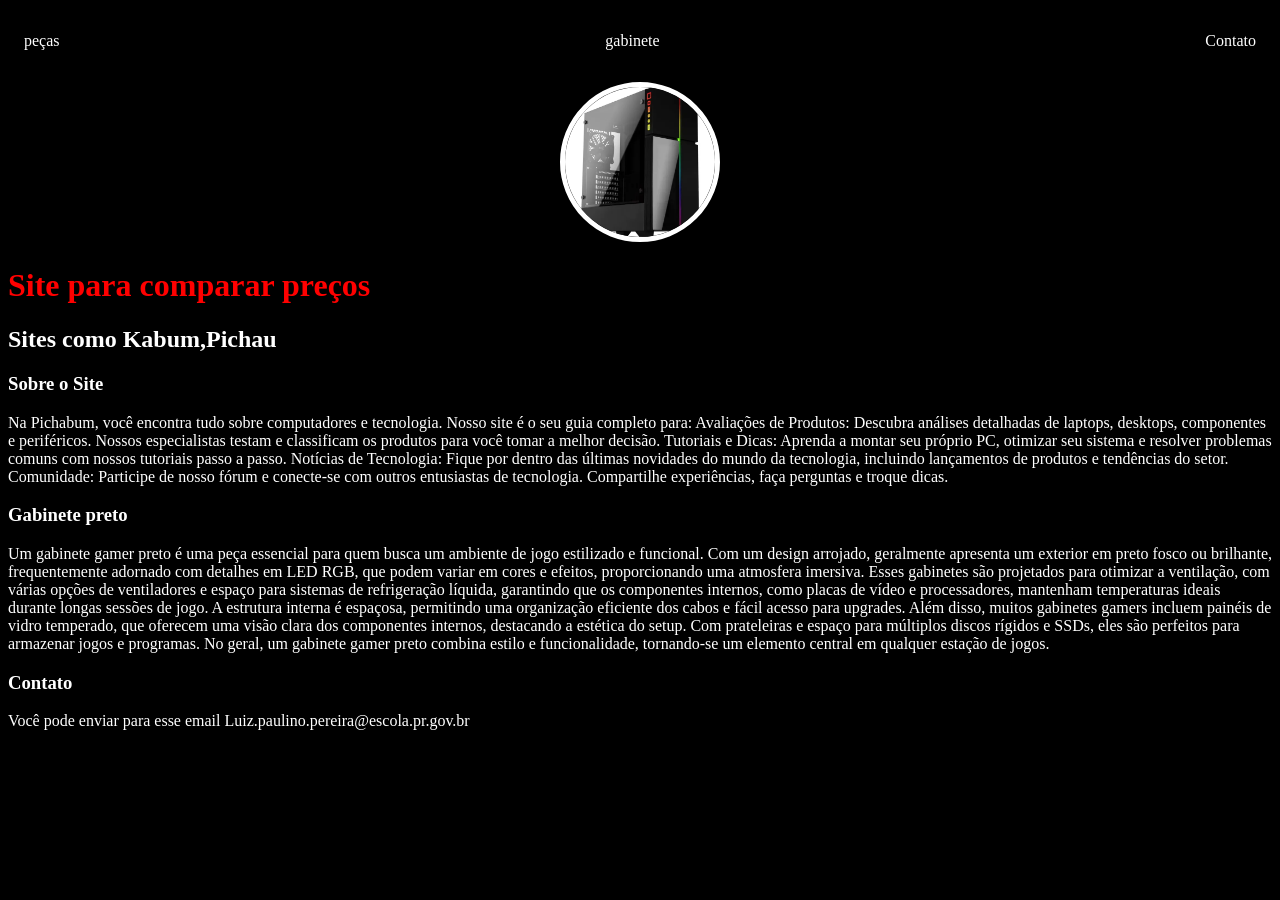
<file: index.html>
<!DOCTYPE html>
<html lang="en">
<head>
    <meta charset="UTF-8">
    <meta name="viewport" content="width=>, initial-scale=1.0">
    <title>Pichabum</title>
    <link rel="stylesheet" href="index.css"
</head>
<body>
    <nav>
        <ul>
            <li>
                <a href="index.html">peças</a>
            </li>
            <li>
                <a href="gabinete.html">gabinete</a>
            </li>
            <li>
                <a href="Contato.html">Contato</a>
            </li>
        </ul>
    </nav>

  <head>
    <div class="center">
    <img src="./img/gabinete preto.webp"></img>
    </div>
   <h1>Site para comparar preços</h1>
   <h2>Sites como Kabum,Pichau</h2>
  </head>

   <main>
     <section>
        <h3>Sobre o Site</h3>
        <p>
            Na Pichabum, você encontra tudo sobre computadores e tecnologia. Nosso site é o seu guia completo para:
Avaliações de Produtos: Descubra análises detalhadas de laptops, desktops, componentes e periféricos. Nossos especialistas testam e classificam os produtos para você tomar a melhor decisão.
Tutoriais e Dicas: Aprenda a montar seu próprio PC, otimizar seu sistema e resolver problemas comuns com nossos tutoriais passo a passo.
Notícias de Tecnologia: Fique por dentro das últimas novidades do mundo da tecnologia, incluindo lançamentos de produtos e tendências do setor.
Comunidade: Participe de nosso fórum e conecte-se com outros entusiastas de tecnologia. Compartilhe experiências, faça perguntas e troque dicas.
        </p>
     </section>
     <section>
        <h3>Gabinete preto</h3>
        <p>
            Um gabinete gamer preto é uma peça essencial para quem busca um ambiente de jogo estilizado e funcional. Com um design arrojado, geralmente apresenta um exterior em preto fosco ou brilhante, frequentemente adornado com detalhes em LED RGB, que podem variar em cores e efeitos, proporcionando uma atmosfera imersiva.

Esses gabinetes são projetados para otimizar a ventilação, com várias opções de ventiladores e espaço para sistemas de refrigeração líquida, garantindo que os componentes internos, como placas de vídeo e processadores, mantenham temperaturas ideais durante longas sessões de jogo. A estrutura interna é espaçosa, permitindo uma organização eficiente dos cabos e fácil acesso para upgrades.

Além disso, muitos gabinetes gamers incluem painéis de vidro temperado, que oferecem uma visão clara dos componentes internos, destacando a estética do setup. Com prateleiras e espaço para múltiplos discos rígidos e SSDs, eles são perfeitos para armazenar jogos e programas.

No geral, um gabinete gamer preto combina estilo e funcionalidade, tornando-se um elemento central em qualquer estação de jogos.
        </p>
     </section>
     <section>
        <h3>Contato</h3>
        <p>
            Você pode enviar para esse email Luiz.paulino.pereira@escola.pr.gov.br
        </p>
     </section>
   </main>
</body>
</html>
</file>
<file: index.css>
body {
    color: white;
    background-color: black;
}

ul {
    display: flex;
    justify-content: space-between;
    list-style-type: none;
    align-items: center;
    padding: 16px;
}

a {
    color: white;
    text-decoration: none;
}

img{
    width: 150px;
    height: 150px;
    border-radius: 50%;
    border: 5px solid white;
}

.center{
    text-align: center;
}

h1 {
    color: red;
}
</file>
